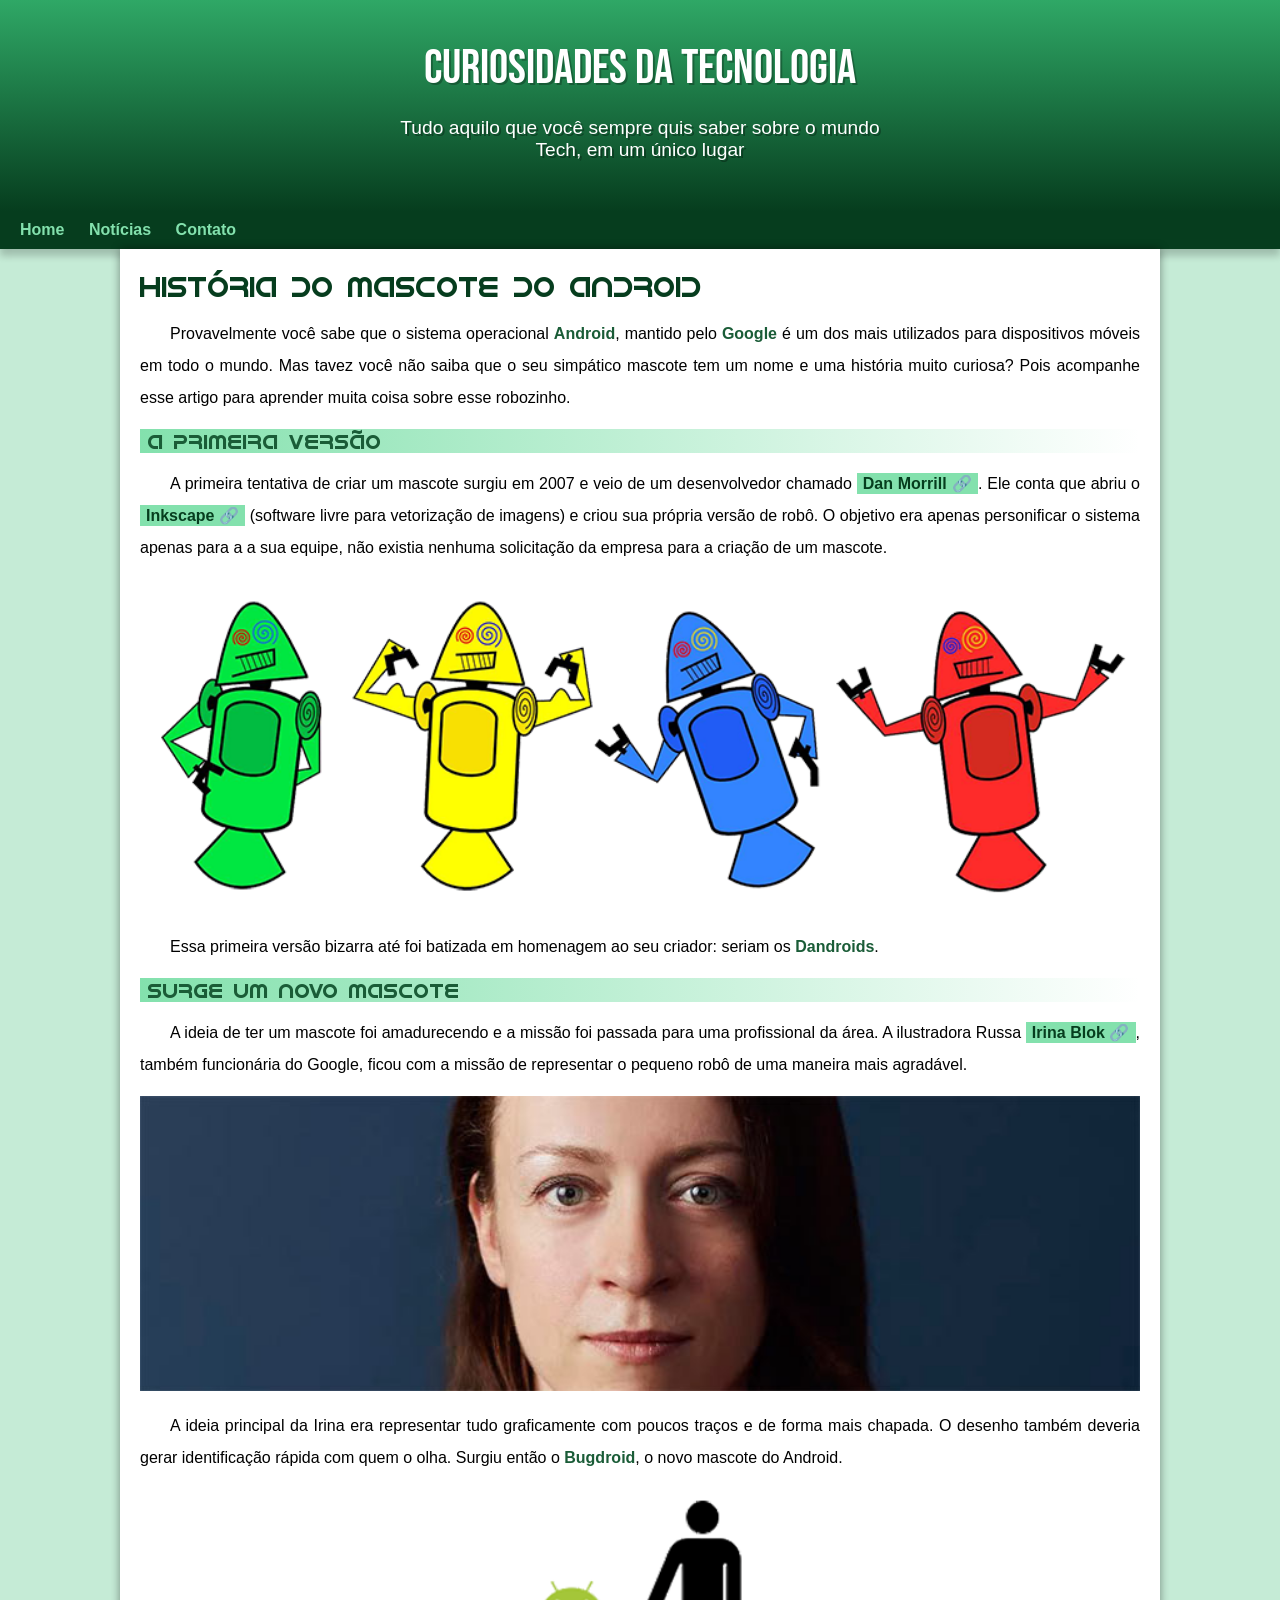
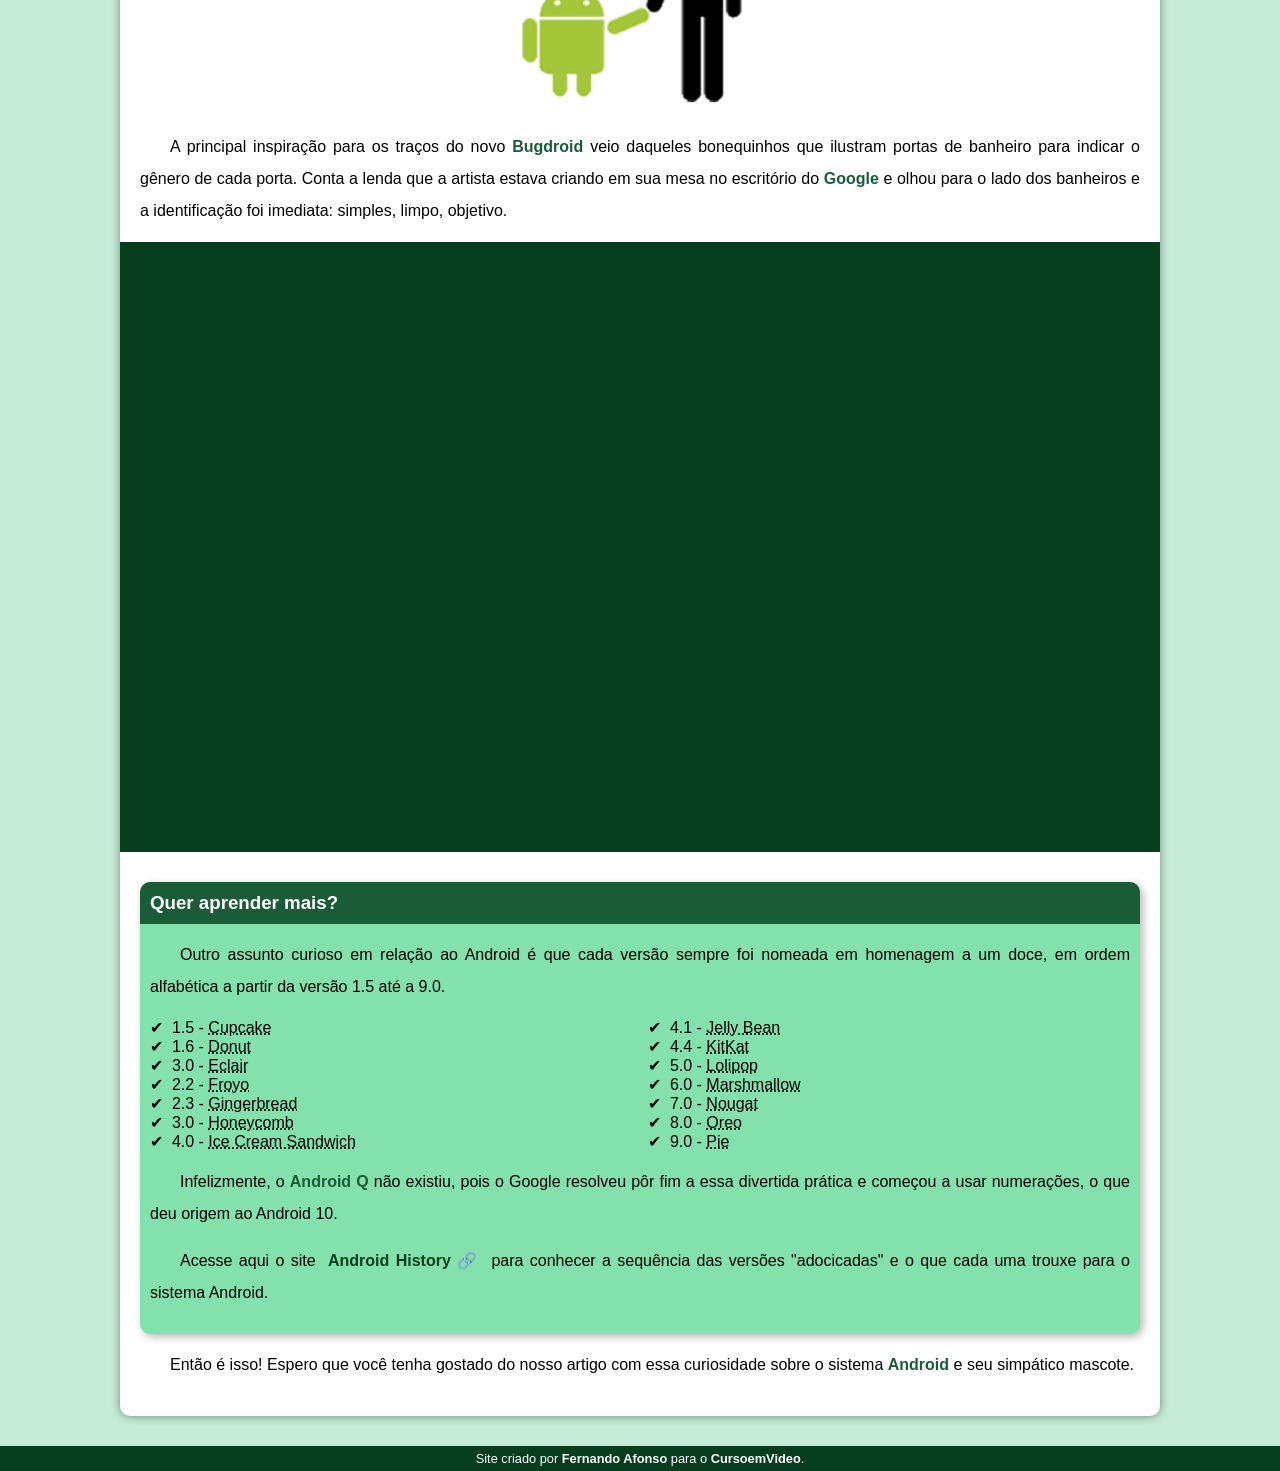
<file: index.html>
<!DOCTYPE html>
<html lang="pt-br">
<head>
    <meta charset="UTF-8">
    <meta http-equiv="X-UA-Compatible" content="IE=edge">
    <meta name="viewport" content="width=device-width, initial-scale=1.0">
    <title>Como surgiu o mascote do Android</title>
    <link rel="shortcut icon" href="imagens/favicon.ico" type="image/x-icon"><!--Adição de Favicon-->
    <link rel="stylesheet" href="estilo/style.css"><!--Adição de link para CSS-->
</head>
<body>
    <header><!--Cabeçalho-->
        <h1>Curiosidades da Tecnologia</h1>
        <p>Tudo aquilo que você sempre quis saber sobre o mundo Tech, em um único lugar</p>
    </header>
    <nav><!--Menu-->
        <a href="#">Home</a><!--link para menu, uso do '#' apenas para gerar o link fictício-->
        <a href="#">Notícias</a><!--link para menu, uso do '#' apenas para gerar o link fictício-->
        <a href="#">Contato</a><!--link para menu, uso do '#' apenas para gerar o link fictício-->
    </nav>
    <main><!--Conteudo Principal-->
        <article><!--Artigo-->
            <h1>História do Mascote do Android</h1>

            <p>Provavelmente você sabe que o sistema operacional <strong>Android</strong>, mantido pelo <strong>Google</strong> é um dos mais utilizados para dispositivos móveis em todo o mundo. Mas tavez você não saiba que o seu simpático mascote tem um nome e uma história muito curiosa? Pois acompanhe esse artigo para aprender muita coisa sobre esse robozinho.</p>

            <h2>A primeira versão</h2>

            <p>A primeira tentativa de criar um mascote surgiu em 2007 e veio de um desenvolvedor chamado <a href="https://androidcommunity.com/dan-morrill-shows-us-the-android-mascot-that-almost-was-20130103/" target="_blank" rel="external" class="externo">Dan Morrill</a>. Ele conta que abriu o <a href="https://inkscape.org/pt-br/" target="_blank" rel="external" class="externo">Inkscape</a> (software livre para vetorização de imagens) e criou sua própria versão de robô. O objetivo era apenas personificar o sistema apenas para a a sua equipe, não existia nenhuma solicitação da empresa para a criação de um mascote.</p>

            <picture><!--Forma um bloco de imagens, e usamos para ir adc a mesma foto de tamanho diferetntes para se adptarem a diversos tamanhos de tela-->
                <source media="(max-width: 670px )" srcset="imagens/dan-droids-pq.png"><!--Imagem de menor tanaho (sempre da menor para a maior)-->
                <img src="imagens/dan-droids.png" alt="Dandroids, o primeiro mascote do Android"><!--Imagem original-->
            </picture>

            <p>Essa primeira versão bizarra até foi batizada em homenagem ao seu criador: seriam os <strong>Dandroids</strong>.</p>

            <h2>Surge um novo mascote</h2>

            <p>A ideia de ter um mascote foi amadurecendo e a missão foi passada para uma profissional da área. A ilustradora Russa <a href="https://www.irinablok.com/" target="_blank" rel="external" class="externo">Irina Blok</a>, também funcionária do Google, ficou com a missão de representar o pequeno robô de uma maneira mais agradável.</p>

            <picture>
                <source media="(max-width: 670px)" srcset="imagens/irina-blok-pq.jpg">
                <img src="imagens/irina-blok.jpg" alt="Irina Block, criadora do Bugdroid">
            </picture>

            <p>A ideia principal da Irina era representar tudo graficamente com poucos traços e de forma mais chapada. O desenho também deveria gerar identificação rápida com quem o olha. Surgiu então o <strong>Bugdroid</strong>, o novo mascote do Android.</p>

            <img src="imagens/bugdroid.png" class='pequena' alt="Bugdroid"><!--Foto adicionando uma classe, para que possamos ajustar suas proporções em CSS-->

            <p>A principal inspiração para os traços do novo <strong>Bugdroid</strong> veio daqueles bonequinhos que ilustram portas de banheiro para indicar o gênero de cada porta. Conta a lenda que a artista estava criando em sua mesa no escritório do <strong>Google</strong> e olhou para o lado dos banheiros e a identificação foi imediata: simples, limpo, objetivo.</p>

            <div class='video'><!--Adicionando uma classe á uma "div"-->
                <iframe width="560" height="315" src="https://www.youtube.com/embed/l2UDgpLz20M" title="YouTube video player" frameborder="0" allow="accelerometer; autoplay; clipboard-write; encrypted-media; gyroscope; picture-in-picture" allowfullscreen></iframe>
            </div>
            
                
            <aside><!--Conteúdo extra, dentro de um artigo-->
                <h3>Quer aprender mais?</h3> 

                <p>Outro assunto curioso em relação ao Android é que cada versão sempre foi nomeada em homenagem a um doce, em ordem alfabética a partir da versão 1.5 até a 9.0.</p>
                
                <ul>
                    <li>1.5 - <abbr title="Bolo de Copo">Cupcake</abbr></li><!--Li para lista e Abbr para a nomenclatura em Português-->
                    <li>1.6 - <abbr title="Rosquinha">Donut</abbr></li><!--Li para lista e Abbr para a nomenclatura em Português-->
                    <li>3.0 - <abbr title="Bomba">Eclair</abbr></li><!--Li para lista e Abbr para a nomenclatura em Português-->
                    <li>2.2 - <abbr title="Iogurte Congelado">Froyo</abbr></li><!--Li para lista e Abbr para a nomenclatura em Português-->
                    <li>2.3 - <abbr title="Biscoito de Gengibre">Gingerbread</abbr></li><!--Li para lista e Abbr para a nomenclatura em Português-->
                    <li>3.0 - <abbr title="Favo de Mel">Honeycomb</abbr></li><!--Li para lista e Abbr para a nomenclatura em Português-->
                    <li>4.0 - <abbr title="Sanduíche de Sorvete">Ice Cream Sandwich</abbr></li><!--Li para lista e Abbr para a nomenclatura em Português-->
                    <li>4.1 - <abbr title="Jujuba">Jelly Bean</abbr></li><!--Li para lista e Abbr para a nomenclatura em Português-->
                    <li>4.4 - <abbr title="KitKat">KitKat</abbr></li><!--Li para lista e Abbr para a nomenclatura em Português-->
                    <li>5.0 - <abbr title="Pirulito">Lolipop</abbr></li><!--Li para lista e Abbr para a nomenclatura em Português-->
                    <li>6.0 - <abbr title="Marshmallow">Marshmallow</abbr></li><!--Li para lista e Abbr para a nomenclatura em Português-->
                    <li>7.0 - <abbr title="Torrone">Nougat</abbr></li><!--Li para lista e Abbr para a nomenclatura em Português-->
                    <li>8.0 - <abbr title="Oreo">Oreo</abbr></li><!--Li para lista e Abbr para a nomenclatura em Português-->
                    <li>9.0 - <abbr title="Torta">Pie</abbr></li><!--Li para lista e Abbr para a nomenclatura em Português-->
                </ul>
                
                <p>Infelizmente, o <strong>Android Q</strong> não existiu, pois o Google resolveu pôr fim a essa divertida prática e começou a usar numerações, o que deu origem ao Android 10.</p>
                
                <p>Acesse aqui o site <a href="https://www.android.com/intl/en_uk/history/" target="_blank" rel="external" class="externo">Android History</a> para conhecer a sequência das versões "adocicadas" e o que cada uma trouxe para o sistema Android.</p>
            </aside> 

            <p>Então é isso! Espero que você tenha gostado do nosso artigo com essa curiosidade sobre o sistema <strong>Android</strong> e seu simpático mascote.</p>
        </article>
    </main>
    <footer><!--Roda-Pé-->
        <p>Site criado por <a href="https://github.com/fernando-afonso" target="_blank" rel="external">Fernando Afonso</a> para o <a href="https://www.youtube.com/c/CursoemV%C3%ADdeo" target="_blank" rel="external">CursoemVideo</a>.</p>
    </footer>
</body>
</html>
</file>
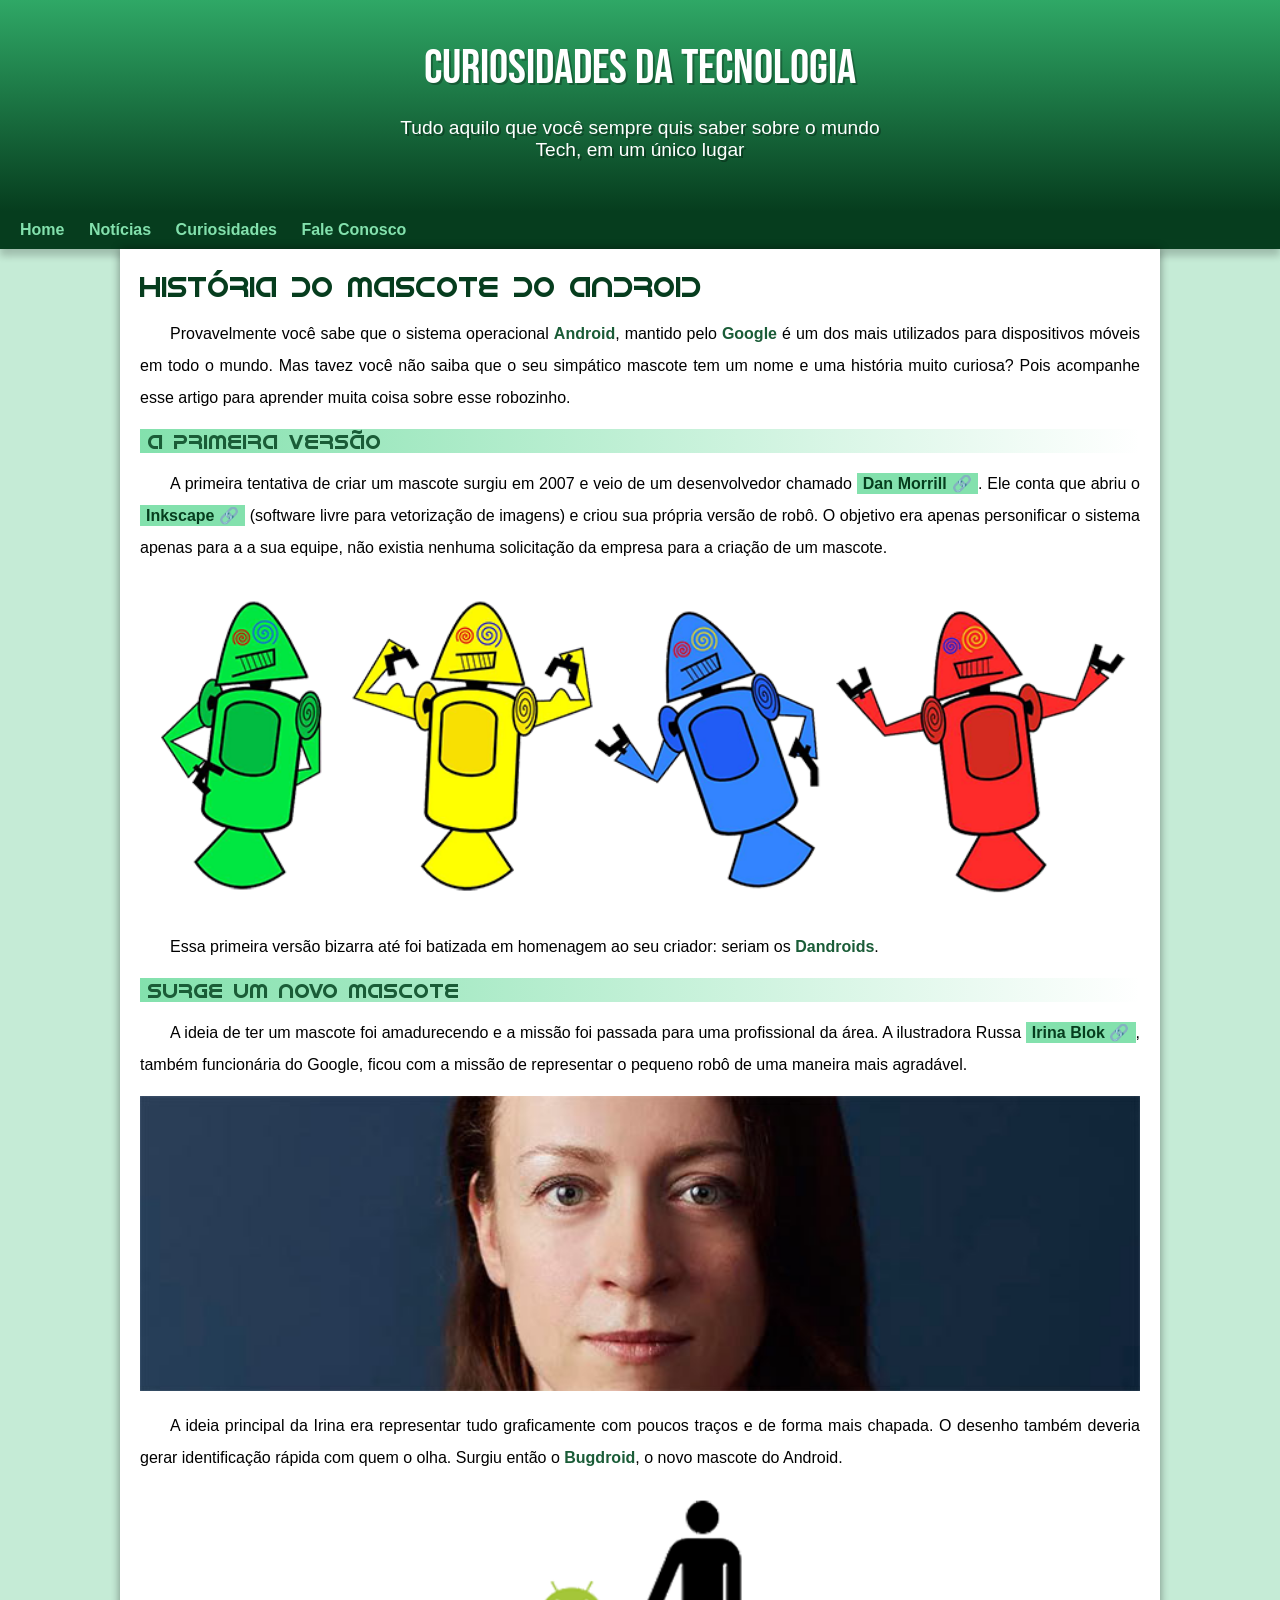
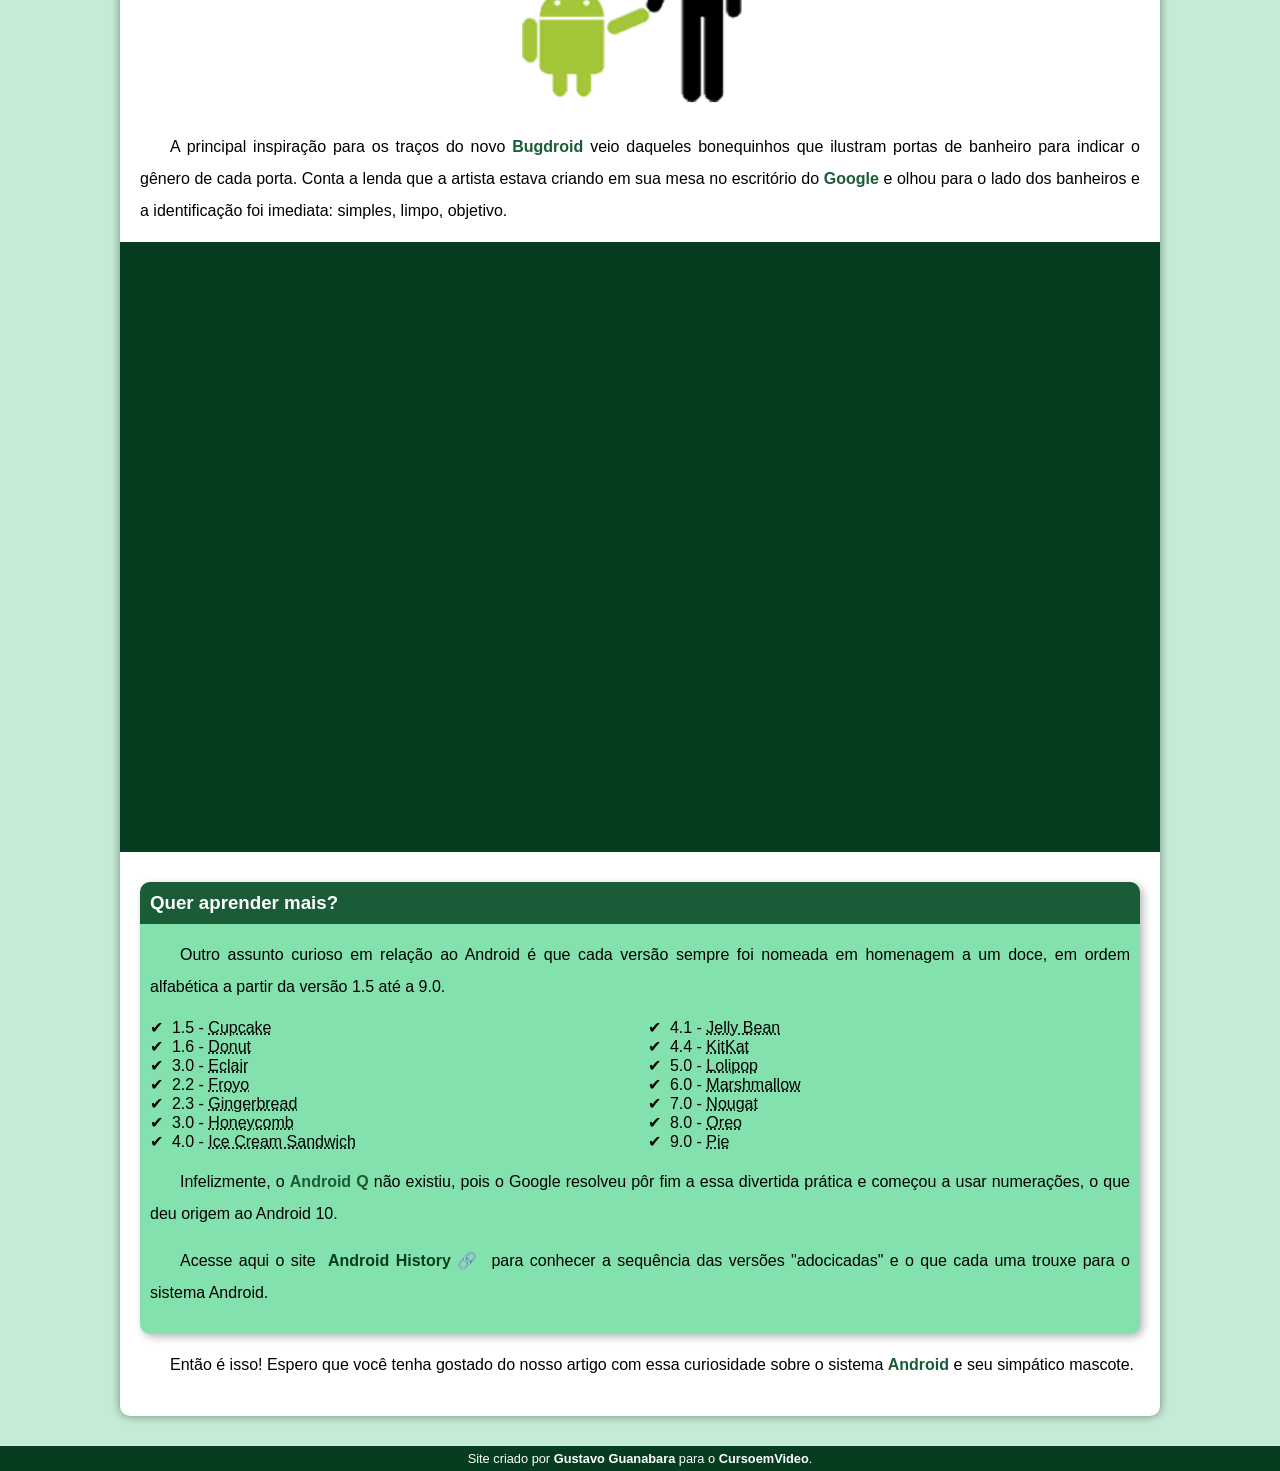
<file: index.html.html>
<!DOCTYPE html>
<html lang="pt-br">
<head>
    <meta charset="UTF-8">
    <meta http-equiv="X-UA-Compatible" content="IE=edge">
    <meta name="viewport" content="width=device-width, initial-scale=1.0">
    <title>Como surgiu o mascote do Android</title>
    <link rel="shortcut icon" href="imagens/favicon.ico" type="image/x-icon"><!--Adição de Favicon-->
    <link rel="stylesheet" href="estilo/style.css"><!--Adição de link para CSS-->
</head>
<body>
    <header><!--Cabeçalho-->
        <h1>Curiosidades da Tecnologia</h1>
        <p>Tudo aquilo que você sempre quis saber sobre o mundo Tech, em um único lugar</p>
    </header>
    <nav><!--Menu-->
        <a href="#">Home</a><!--link para menu, uso do '#' apenas para gerar o link fictício-->
        <a href="#">Notícias</a><!--link para menu, uso do '#' apenas para gerar o link fictício-->
        <a href="#">Curiosidades</a><!--link para menu, uso do '#' apenas para gerar o link fictício-->
        <a href="#">Fale Conosco</a><!--link para menu, uso do '#' apenas para gerar o link fictício-->
    </nav>
    <main><!--Conteudo Principal-->
        <article><!--Artigo-->
            <h1>História do Mascote do Android</h1>

            <p>Provavelmente você sabe que o sistema operacional <strong>Android</strong>, mantido pelo <strong>Google</strong> é um dos mais utilizados para dispositivos móveis em todo o mundo. Mas tavez você não saiba que o seu simpático mascote tem um nome e uma história muito curiosa? Pois acompanhe esse artigo para aprender muita coisa sobre esse robozinho.</p>

            <h2>A primeira versão</h2>

            <p>A primeira tentativa de criar um mascote surgiu em 2007 e veio de um desenvolvedor chamado <a href="https://androidcommunity.com/dan-morrill-shows-us-the-android-mascot-that-almost-was-20130103/" target="_blank" rel="external" class="externo">Dan Morrill</a>. Ele conta que abriu o <a href="https://inkscape.org/pt-br/" target="_blank" rel="external" class="externo">Inkscape</a> (software livre para vetorização de imagens) e criou sua própria versão de robô. O objetivo era apenas personificar o sistema apenas para a a sua equipe, não existia nenhuma solicitação da empresa para a criação de um mascote.</p>

            <picture><!--Forma um bloco de imagens, e usamos para ir adc a mesma foto de tamanho diferetntes para se adptarem a diversos tamanhos de tela-->
                <source media="(max-width: 670px )" srcset="imagens/dan-droids-pq.png"><!--Imagem de menor tanaho (sempre da menor para a maior)-->
                <img src="imagens/dan-droids.png" alt="Dandroids, o primeiro mascote do Android"><!--Imagem original-->
            </picture>

            <p>Essa primeira versão bizarra até foi batizada em homenagem ao seu criador: seriam os <strong>Dandroids</strong>.</p>

            <h2>Surge um novo mascote</h2>

            <p>A ideia de ter um mascote foi amadurecendo e a missão foi passada para uma profissional da área. A ilustradora Russa <a href="https://www.irinablok.com/" target="_blank" rel="external" class="externo">Irina Blok</a>, também funcionária do Google, ficou com a missão de representar o pequeno robô de uma maneira mais agradável.</p>

            <picture>
                <source media="(max-width: 670px)" srcset="imagens/irina-blok-pq.jpg">
                <img src="imagens/irina-blok.jpg" alt="Irina Block, criadora do Bugdroid">
            </picture>

            <p>A ideia principal da Irina era representar tudo graficamente com poucos traços e de forma mais chapada. O desenho também deveria gerar identificação rápida com quem o olha. Surgiu então o <strong>Bugdroid</strong>, o novo mascote do Android.</p>

            <img src="imagens/bugdroid.png" class='pequena' alt="Bugdroid"><!--Foto adicionando uma classe, para que possamos ajustar suas proporções em CSS-->

            <p>A principal inspiração para os traços do novo <strong>Bugdroid</strong> veio daqueles bonequinhos que ilustram portas de banheiro para indicar o gênero de cada porta. Conta a lenda que a artista estava criando em sua mesa no escritório do <strong>Google</strong> e olhou para o lado dos banheiros e a identificação foi imediata: simples, limpo, objetivo.</p>

            <div class='video'><!--Adicionando uma classe á uma "div"-->
                <iframe width="560" height="315" src="https://www.youtube.com/embed/l2UDgpLz20M" title="YouTube video player" frameborder="0" allow="accelerometer; autoplay; clipboard-write; encrypted-media; gyroscope; picture-in-picture" allowfullscreen></iframe>
            </div>
            
                
            <aside><!--Conteúdo extra, dentro de um artigo-->
                <h3>Quer aprender mais?</h3> 

                <p>Outro assunto curioso em relação ao Android é que cada versão sempre foi nomeada em homenagem a um doce, em ordem alfabética a partir da versão 1.5 até a 9.0.</p>
                
                <ul>
                    <li>1.5 - <abbr title="Bolo de Copo">Cupcake</abbr></li><!--Li para lista e Abbr para a nomenclatura em Português-->
                    <li>1.6 - <abbr title="Rosquinha">Donut</abbr></li><!--Li para lista e Abbr para a nomenclatura em Português-->
                    <li>3.0 - <abbr title="Bomba">Eclair</abbr></li><!--Li para lista e Abbr para a nomenclatura em Português-->
                    <li>2.2 - <abbr title="Iogurte Congelado">Froyo</abbr></li><!--Li para lista e Abbr para a nomenclatura em Português-->
                    <li>2.3 - <abbr title="Biscoito de Gengibre">Gingerbread</abbr></li><!--Li para lista e Abbr para a nomenclatura em Português-->
                    <li>3.0 - <abbr title="Favo de Mel">Honeycomb</abbr></li><!--Li para lista e Abbr para a nomenclatura em Português-->
                    <li>4.0 - <abbr title="Sanduíche de Sorvete">Ice Cream Sandwich</abbr></li><!--Li para lista e Abbr para a nomenclatura em Português-->
                    <li>4.1 - <abbr title="Jujuba">Jelly Bean</abbr></li><!--Li para lista e Abbr para a nomenclatura em Português-->
                    <li>4.4 - <abbr title="KitKat">KitKat</abbr></li><!--Li para lista e Abbr para a nomenclatura em Português-->
                    <li>5.0 - <abbr title="Pirulito">Lolipop</abbr></li><!--Li para lista e Abbr para a nomenclatura em Português-->
                    <li>6.0 - <abbr title="Marshmallow">Marshmallow</abbr></li><!--Li para lista e Abbr para a nomenclatura em Português-->
                    <li>7.0 - <abbr title="Torrone">Nougat</abbr></li><!--Li para lista e Abbr para a nomenclatura em Português-->
                    <li>8.0 - <abbr title="Oreo">Oreo</abbr></li><!--Li para lista e Abbr para a nomenclatura em Português-->
                    <li>9.0 - <abbr title="Torta">Pie</abbr></li><!--Li para lista e Abbr para a nomenclatura em Português-->
                </ul>
                
                <p>Infelizmente, o <strong>Android Q</strong> não existiu, pois o Google resolveu pôr fim a essa divertida prática e começou a usar numerações, o que deu origem ao Android 10.</p>
                
                <p>Acesse aqui o site <a href="https://www.android.com/intl/en_uk/history/" target="_blank" rel="external" class="externo">Android History</a> para conhecer a sequência das versões "adocicadas" e o que cada uma trouxe para o sistema Android.</p>
            </aside> 

            <p>Então é isso! Espero que você tenha gostado do nosso artigo com essa curiosidade sobre o sistema <strong>Android</strong> e seu simpático mascote.</p>
        </article>
    </main>
    <footer><!--Roda-Pé-->
        <p>Site criado por <a href="https://gustavoguanabara.github.io/" target="_blank" rel="external">Gustavo Guanabara</a> para o <a href="https://www.youtube.com/c/CursoemV%C3%ADdeo" target="_blank" rel="external">CursoemVideo</a>.</p>
    </footer>
</body>
</html>
</file>
<file: estilo/style.css>
@charset "UTF-8";/*Para que o site entenda acentuações e pontuações*/

@import url('https://fonts.googleapis.com/css2?family=Bebas+Neue&display=swap');/*url copiada e colada direto do "google fonts" na area de "import"*/

@font-face { /*Para adicionar uma fonte externa, baixada para a pasta do projeto*/
    font-family: 'Android'; /*Dar uma nome para a familia da fonte baixada*/
    src: url('../fontes/idroid.otf') format('opentype'); /*url de caminho de onde a fonte está em suas pastas do projeto*/
    font-weight: normal; /*Espessura da fonte*/
}

:root { /*Pseudo-classe para o documento inteiro (--nomeVar:)*/
    --cor0: #c5ebd6; /*Variável para cor geral utilizada no projeto*/
    --cor1: #83e1ad; /*Variável para cor geral utilizada no projeto*/
    --cor2: #3ddc84; /*Variável para cor geral utilizada no projeto*/
    --cor3: #2fa866; /*Variável para cor geral utilizada no projeto*/
    --cor4: #1a5c37; /*Variável para cor geral utilizada no projeto*/
    --cor5: #063d1e; /*Variável para cor geral utilizada no projeto*/

    --fonte-padrao: Arial, Verdana, Helvetica, sans-serif; /*Variável para fonte padrão utilizada no projeto*/
    --fonte-destaque: 'Bebas Neue', 'cursive'; /*Variável para fonte destaque utilizada no projeto*/
    --fonte-android: 'Android', 'cursive'; /*Variável para fonte Android utilizada no projeto*/
}

* {/*Seletor para configurações globais do documento*/
    margin: 0px; /*Zerar as margens de todos os outros elementos*/
    padding: 0px;  /*Zerar o preenchimento de contorno de todos os outros elementos*/
}

body { /*Corpo geral do site*/
    background-color: var(--cor0); /*Cor de fundo utilizando a varia´vel criada em ":root"*/
    font-family: var(--fonte-padrao); /*Adicionando uma das fontes criadas em "root" como uma variável*/
}

a.externo::after { /*Todos os links da classe "externo", adicionar em seguida "::after"*/
    content: '\00A0\1F517'; /*"\00A0"é o espaço dado antes de inserir o emoji de link*/
}

header { /*Cabeçalho*/
    background-image: linear-gradient(to bottom, var(--cor3), var(--cor5)); /*Fazendo um gradiente na cor de fundo do bloco em "header" utilizando as cores com variáveis*/
    min-height: 150px; /*Adicionando uma altura mínima no bloco do "header"*/
    text-align: center; /*Centralizando textos em "header"*/
    padding-top: 40px; /*Criando um espaçamento de 40px na parte superior do bloco em "header"*/
}

header > h1 { /*CSS apenas no(s) h1 do Cabeçalho (header)*/
    color: white; /*Cor da fonte*/
    font-family: var(--fonte-destaque); /*Adicionando uma das fontes criadas em ":root" como uma variável*/
    font-size: 3em; /*Aumentando o tamnho da fonte em 3 vezes do padrão*/
    font-weight: normal; /*Para que a espessura da fonte fique normal (Nem grossa, nem fina)*/
    margin-bottom: 20px; /*Criando uma espaçamento de 20px na parte inferior de "h1" dentro de "header"*/
    text-shadow: 2px 2px 0px rgba(0, 0, 0, 0.267); /*Adicionando sombra no texto de "h1" dentro de "header"*/
}

header > p { /*Paragrafos dentro de "header"*/
    font-family: var(--fonte-padrao); /*Adicionando uma das fontes criadas em "root" como uma variável*/
    font-size: 1.2em; /*Aumentando o tamnho da fonte em 1.2 vezes do padrão*/
    color: white; /*Cor da fonte*/
    max-width: 500px; /*Adicionando a largura de 500px para que fique com a mesma largura que o "h1" denteo de "header"*/
    padding-right: 10px; /*Para que sempre exista em margem de 10px á direta do "p" dentro de "header"*/
    padding-left: 10px; /*Para que sempre exista em margem de 10px á esquerda do "p" dentro de "header"*/
    margin: auto; /*Para que a margem sempre se encotre centralizada em diversos tamanhos de telas*/
    padding-bottom: 50px; /*Para dar um espaço de 50px na parte iferio do "p" de "header"*/
    text-shadow: 2px 2px 0px rgba(0, 0, 0, 0.315); /*Adicionando sombra no texto de "p" dentro de "header"*/
    
}

nav { /*navegação (Menu)*/
    background-color: var(--cor5); /*Cor de fundo utilizando a variável criada em ":root"*/
    padding: 10px; /*Espaçamento de 10px em todas as direções em "nav"*/
    box-shadow: 0px 7px 7px rgba(0, 0, 0, 0.192); /*Sombras no box em "nav"*/
}

nav > a { /*Links da navegação (Menu)*/
    color:var(--cor1); /*Cor da fonte nos links*/
    padding: 10px; /*Espaçamento de 10px entre os links*/
    border-radius: 5px; /*Faz um raio de 5px nos cantos de fundo de cada link*/
    text-decoration: none; /*Tirar o sublinhado dos links*/
    font-weight: bold; /*Aumentando a espessura da fonte*/
    transition-duration: 0.5s; /*Adiciona um tempo de delay de 0.5 segundos de transição ao passar o mouse por cima*/
}

nav > a:hover { /*Pseudo-classe nos links, dentro de "Nav" (Para efeitos ao passar o mouse sobre)*/
    background-color: var(--cor3); /*Ao passar o mouse em cima, inverte para esta cor de fundo*/
    color: var(--cor5);  /*Ao passar o mouse em cima, inverte para esta cor de fonte*/

}

main { /*Conteúdo principal*/
    min-width: 300px; /*Largura mínima em "main"*/
    max-width: 1000px; /*Largura máxima em "main"*/
    margin: auto;  /*Para que ao ultrapassar o "max-width", o "main" fique centralizado na tela*/
    margin-bottom: 30px; /*Criando um espaçamento de 30px entre o fim do meu "main" e o começo do proximo conteúdo*/
    padding: 20px; /*Criando um espaçamento de 20px em todas as direções entre conteúdos de "main"*/
    background-color: white; /*Cor de fundo*/
    box-shadow: 0px 0px 10px rgba(0, 0, 0, 0.418); /*Criando sombras em "main"*/
    border-bottom-left-radius: 10px; /*Criando bordar em "main" apenas na parte inferior esquerda*/
    border-bottom-right-radius: 10px; /*Criando bordar em "main" apenas na parte inferior direita*/
}

main h1 { /*CSS apenas no(s) h1 do conteúdo principal "main"*/
    color: var(--cor5); /*Cor da fonte utilizando a variável criada em ":root"*/
    font-family: var(--fonte-android); /*Adicionando uma das fontes criadas em ":root" como uma variável*/
    font-weight: normal; /*Para que a espessura da fonte fique normal (Nem grossa, nem fina)*/
    font-size: 1.8em; /*Tamanho da fonte em "h1" dentro de "main"*/
}

main h2 { /*CSS apenas no(s) h2 do conteúdo principal "main"*/
    font-family: var(--fonte-android); /*Adicionando uma das fontes criadas em ":root" como uma variável*/
    color: var(--cor4);  /*Cor da fonte utilizando a variável criada em ":root"*/
    font-size: 1.3em; /*Tamanho da fonte em "h2" dentro de "main"*/
    font-weight: normal; /*Para que a espessura da fonte fique normal (Nem grossa, nem fina)*/
    background-image: linear-gradient(to right, var(--cor1), transparent); /*Adicionando uma cor de fundo gradiente da direita para a esquerda*/
    text-indent: 8px; /*Adicionando um espaçamento inicial de texto de 8px em "h2" dentro de "main"*/
}

main img { /*CSS apenas em img do conteúdo princpipal "main"*/
    width: 100%; /*Largura da foto em "main" se adptará sempre para ter 100%*/
}

main img.pequena { /*CSS apenas em img com a classe "pequena" adicionada no HTML do conteúdo princpipal "main"*/
    max-width: 350px;/*Adicionando um tamanho máximo de largura (considerando que a foto tem 400px de largura total)*/
    display: block; /*Por uma imagens não ser um bloco, adc isso para que possamos centraliza-la com "margin: auto"*/
    margin: auto; /*Para centralizar a imagem no dispositivo*/
}

main p {/*Parágrafos dentro de "main"*/
    margin: 15px 0px 15px 0px; /*Adicionando margens ao nossos paragrafos*/
    text-align: justify; /*Para fazer o alinhamentos de textos de "p" dentro de "main"*/
    text-indent: 30px; /*Para fazer o recúo de 30px em todo inicio de parágrafos*/
    font-size: 1em; /*Tamanho da fonte em parágrafos dentro de "main"*/
    line-height: 2em; /*Espaçamentos entre as linhas dos parágrafos dentro de "main"*/
}

main strong { /*destacados em negrito detro de "main"*/
    color: var(--cor4);  /*Cor da fonte utilizando a variável criada em ":root"*/
    font-weight: bold; /*Aumentando a espessura da fonte*/
}

main a { /*Links dentro do "main"*/
    text-decoration: none; /*Tirar o sublinhado dos links*/
    font-weight: bold; /*Aumentando a espessura da fonte*/
    color: var(--cor5);  /*Cor da fonte utilizando a variável criada em ":root"*/
    background-color: var(--cor1); /*Cor de fundo utilizando a variável criada em ":root"*/
    padding: 2px 6px; /*Espaçamentos de altura e largura dentro da box de texto dos links*/
}

main a:hover { /*Pseudo-classe nos links, dentro de "main" (Para efeitos ao passar o mouse sobre)*/
    text-decoration: underline; /*Adicionar sublinhados ao passar o mouse*/
    color: var(--cor4); /*Mudando para essa cor de fonte ao passar o mouse*/
}

div.video { /*classe video dentro de uma "div"*/
    background-color: var(--cor5); /*Cor de fundo utilizando a variável criada em ":root"*/
    margin: 0px -20px 30px -20px; /*Tirando a diferença de margens dentro do bloco "div.video"*/
    padding: 20px; /*Espaçamento de 20px em todas as direções em "div.video"*/
    padding-bottom: 59%; /*Configurando o tamanho do video, de acordo com a box dele*/
    position: relative;
}

div.video > iframe { /*Iframe vindo por meio do compartilhar do "YouTube"*/
    position: absolute;
    top: 5%;
    left: 5%;
    width: 90%;
    height: 90%;
}

aside { /*Conteúdo secundário do site*/
    background-color: var(--cor1); /*Cor de fundo utilizando a variável criada em ":root"*/
    padding: 10px; /*Espaçamento de 10px em todas as direções na box de "aside"*/
    border-radius: 10px; /*Borda arredondada de 10px na box de "aside"*/
    box-shadow: 3px 3px 8px rgba(0, 0, 0, 0.281); /*Adicionando sombra no box de "aside"*/
}

aside > h3 { /*Título "h3" dentro de "aside"*/
    background-color: var(--cor4); /*Cor de fundo utilizando a variável criada em ":root"*/
    color: white;  /*Cor da fonte utilizando a variável criada em ":root"*/
    padding: 10px; /*Fazendo uma espalamentos de 10px em todas as direções*/
    margin: -10px -10px 0px -10px; /*Aumentando a margem em 10px de "h3" dentro de "aside"*/
    border-radius: 10px 10px 0px 0px; /*Colocando borda de 10px apenas na parte superios da box de "h3" dentro de "aside"*/
}

aside > ul { /*Listas dentro de "aside" (Conteúdo secundário do site)*/
    list-style-type: '\2714\00A0\00A0'; /*Adicionando o "check" ao inicio da lista, onde o primeiro número é o código do "emoji check" e os outros são de espaçamento do emoji com os numeros da lista*/
    list-style-position: inside; /*Para organizar os icones da lista dentro da box de "aside"*/
    columns: 2; /*Para que a lista quebre em 2 colunas*/
    
}

footer { /*Roda-pé*/
    background-color: var(--cor5); /*Cor de fundo utilizando a variável criada em ":root"*/
    color: white; /*Cor da fonte*/
    text-align: center; /*Centralizando os textos dentro de "footer"*/
    font-size: 0.8em; /*Diminuindo o tamanho da fonte dentro de "footer"*/
    padding: 5px; /*Fazendo uma espalamentos de 5px em todas as direções*/
    }

footer a { /*Links dentro do "Roda-pé"*/
    color: white; /*Cor de fundo*/
    font-weight: bolder; /*Aumentando a espessura da fonte*/
    text-decoration: none; /*Tirar o sublinhado dos links*/
}

footer a:hover { /*Pseudo-classe nos links, dentro de "footer" (Para efeitos ao passar o mouse sobre)*/
    text-decoration: underline; /*Adicionar sublinhados ao passar o mouse*/
    color: var(--cor1); /*Mudando para essa cor de fonte ao passar o mouse*/
}
</file>
